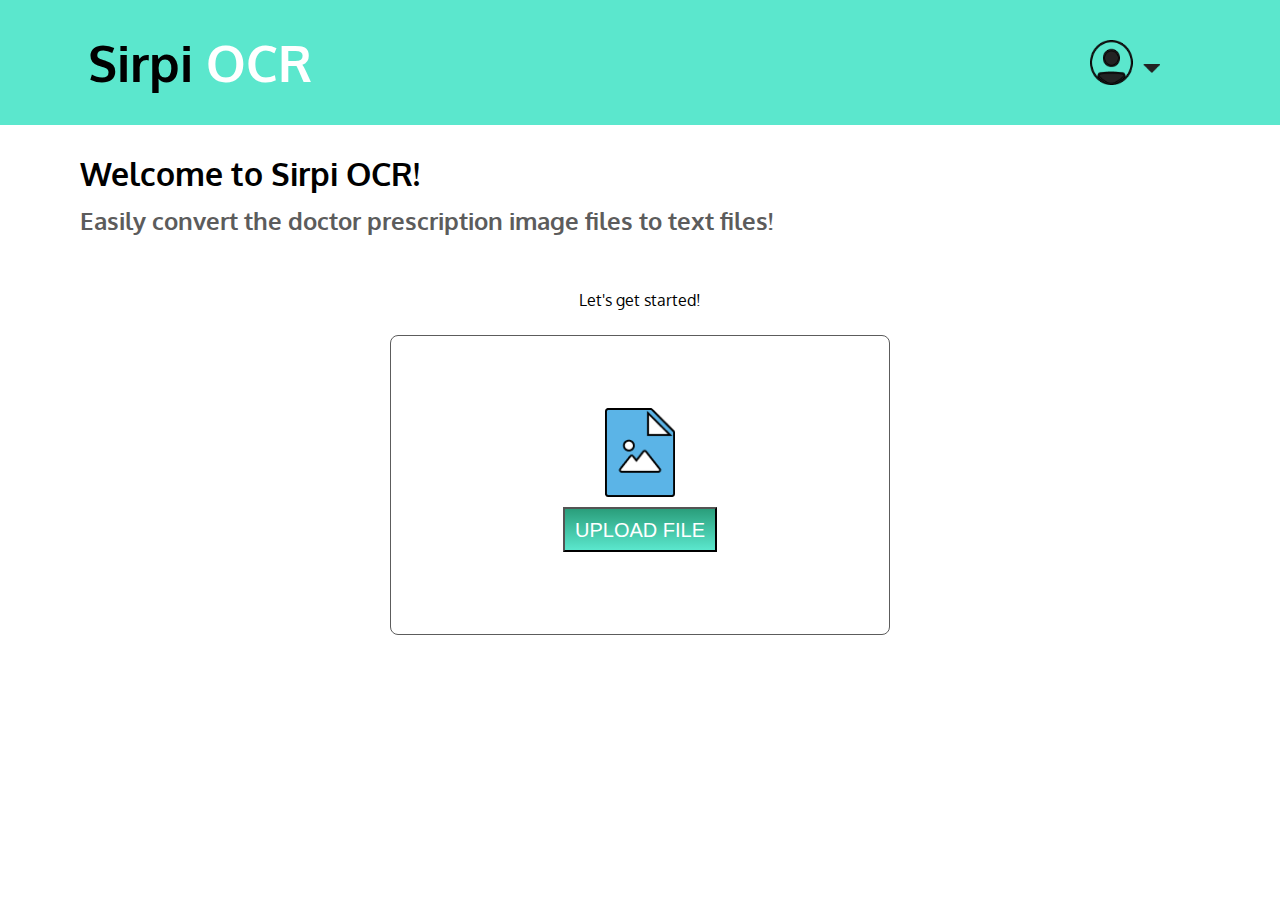
<file: OCR-Sirpi-Page-1/index.html>
<!DOCTYPE html>
<html lang="en">
  <head>
    <meta charset="UTF-8" />
    <meta http-equiv="X-UA-Compatible" content="IE=edge" />
    <meta name="viewport" content="width=device-width, initial-scale=1.0" />
    <link rel="preconnect" href="https://fonts.googleapis.com" />
    <link rel="preconnect" href="https://fonts.gstatic.com" crossorigin />
    <link
      href="https://fonts.googleapis.com/css2?family=Oxygen:wght@400;700&display=swap"
      rel="stylesheet"
    />
    <link rel="stylesheet" href="style.css" />
    <title>Sirpi OCR</title>
  </head>
  <body>
    <div class="container">
      <header class="header">
        <h1>Sirpi <span class="ocr">OCR</span></h1>
        <img src="images/Group 26.png" alt="profile" />
      </header>
      <main>
        <section class="welcome">
          <h1>Welcome to Sirpi OCR!</h1>
          <h2>
            Easily convert the doctor prescription image files to text files!
          </h2>
        </section>
        <p class="upload-start">Let's get started!</p>
        <section class="upload-contanier">
          <img src="images/Vector.png" alt="file logo" />
          <div>
            <input type="file" id="file" style="display: none" />
            <button
              id="button"
              name="button"
              value="Upload"
              class="upload-btn"
              onclick="thisFileUpload();"
            >
              Upload File
            </button>
          </div>
        </section>
      </main>
    </div>
    <script>
      function thisFileUpload() {
        document.getElementById("file").click();
      }
    </script>
  </body>
</html>
</file>
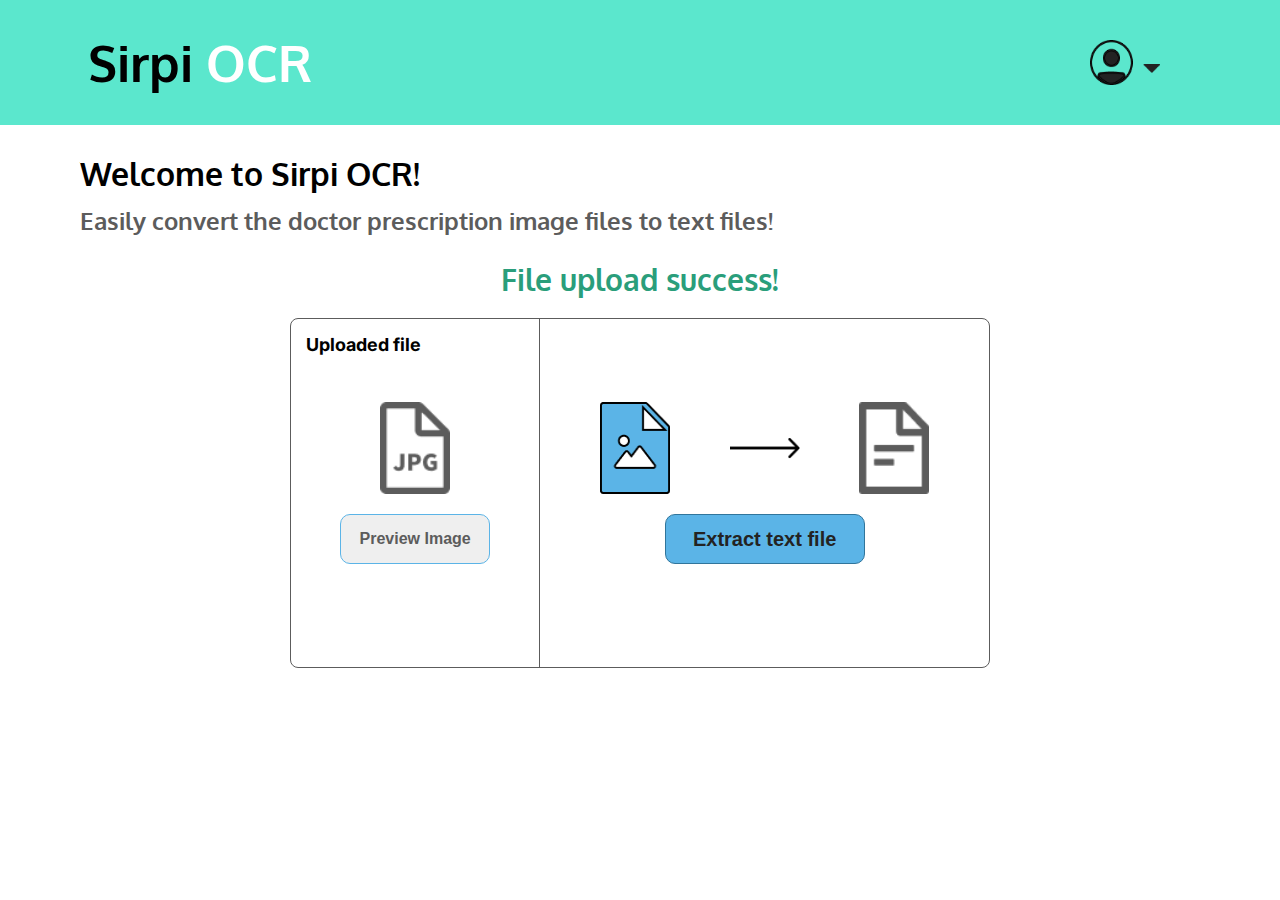
<file: OCR-Sirpi-Page-2/index.html>
<!DOCTYPE html>
<html lang="en">
  <head>
    <meta charset="UTF-8" />
    <meta http-equiv="X-UA-Compatible" content="IE=edge" />
    <meta name="viewport" content="width=device-width, initial-scale=1.0" />
    <link rel="preconnect" href="https://fonts.googleapis.com" />
    <link rel="preconnect" href="https://fonts.gstatic.com" crossorigin />
    <link
      href="https://fonts.googleapis.com/css2?family=Oxygen:wght@400;700&display=swap"
      rel="stylesheet"
    />
    <link
      href="https://fonts.googleapis.com/css2?family=Inter&display=swap"
      rel="stylesheet"
    />
    <link rel="stylesheet" href="style.css" />
    <title>Sirpi OCR</title>
  </head>
  <body>
    <div class="container">
      <header class="header">
        <h1>Sirpi <span class="ocr">OCR</span></h1>
        <img src="images/Group 26.png" alt="profile" />
      </header>
      <main>
        <section class="welcome">
          <h1>Welcome to Sirpi OCR!</h1>
          <h2>
            Easily convert the doctor prescription image files to text files!
          </h2>
        </section>
        <p class="fileSuccess">File upload success!</p>
        <section class="upload-contanier">
          <div class="partOne">
            <p class="upload-text">Uploaded file</p>
            <img src="images/ImageJpg.png" alt="jpg logo" />
            <!--<p>File name</p>-->
            <button class="previewBtn">Preview Image</button>
          </div>
          <div class="partTwo">
            <div class="fileChangeImage">
              <img src="images/Vector.png" alt="file logo" />
              <img class="arrowImg" src="images/Arrow 1.png" alt="arrow logo" />
              <img src="images/File.png" alt="fileupload logo" />
            </div>
            <div>
              <button class="extractBtn">Extract text file</button>
            </div>
          </div>
        </section>
      </main>
    </div>
    <script>
      function thisFileUpload() {
        document.getElementById("file").click();
      }
    </script>
  </body>
</html>
</file>
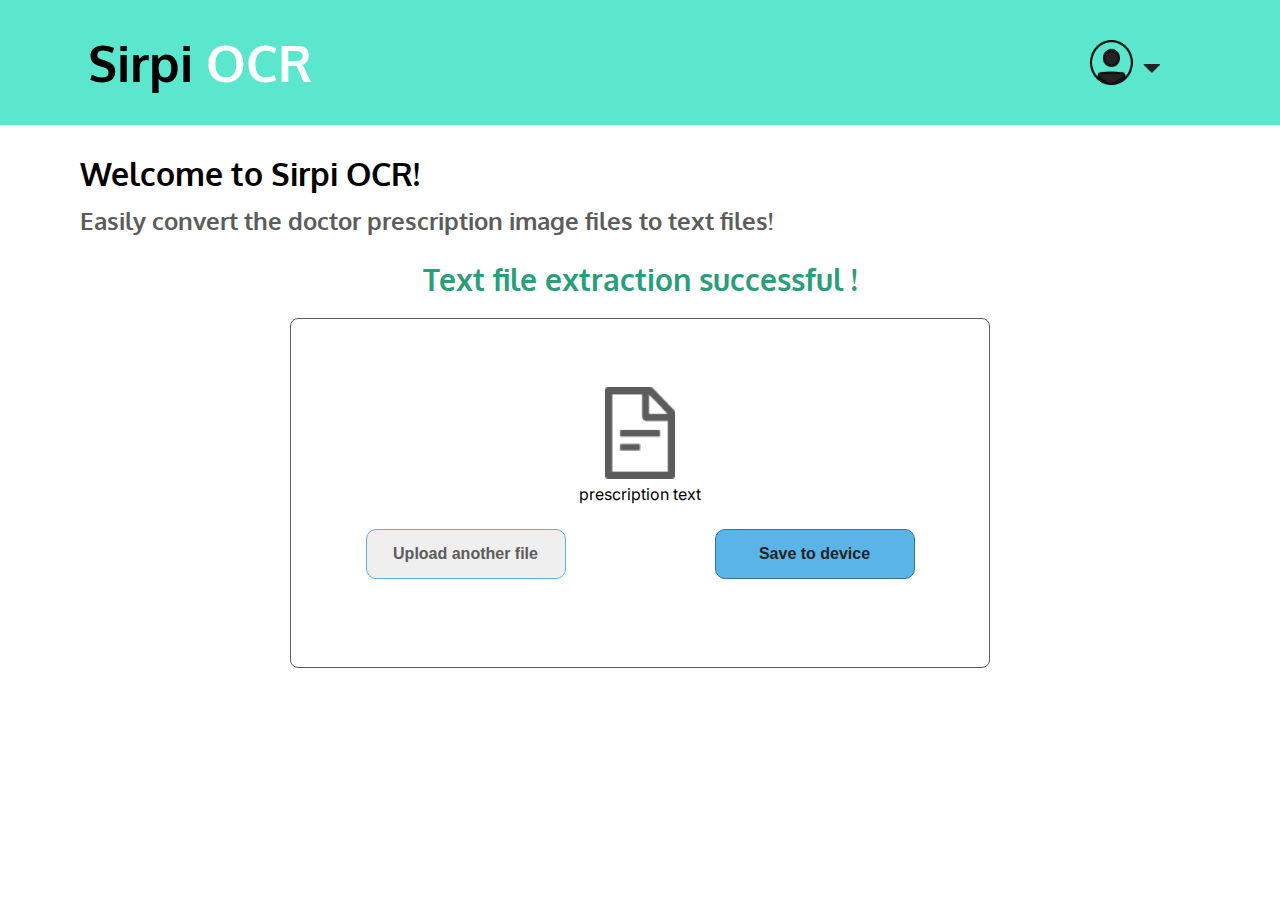
<file: OCR-Sirpi-Page-3/index.html>
<!DOCTYPE html>
<html lang="en">
  <head>
    <meta charset="UTF-8" />
    <meta http-equiv="X-UA-Compatible" content="IE=edge" />
    <meta name="viewport" content="width=device-width, initial-scale=1.0" />
    <link rel="preconnect" href="https://fonts.googleapis.com" />
    <link rel="preconnect" href="https://fonts.gstatic.com" crossorigin />
    <link
      href="https://fonts.googleapis.com/css2?family=Oxygen:wght@400;700&display=swap"
      rel="stylesheet"
    />
    <link
      href="https://fonts.googleapis.com/css2?family=Inter&display=swap"
      rel="stylesheet"
    />
    <link rel="stylesheet" href="style.css" />
    <title>Sirpi OCR</title>
  </head>
  <body>
    <div class="container">
      <header class="header">
        <h1>Sirpi <span class="ocr">OCR</span></h1>
        <img src="images/Group 26.png" alt="profile" />
      </header>
      <main>
        <section class="welcome">
          <h1>Welcome to Sirpi OCR!</h1>
          <h2>
            Easily convert the doctor prescription image files to text files!
          </h2>
        </section>
        <p class="fileSuccess">Text file extraction successful !</p>
        <section class="upload-contanier">
          <div class="file-logo">
            <img src="images/File.png" alt="fileupload logo" />
            <p class="file-text">prescription text</p>
          </div>
          <div class="btn-container">
            <input type="file" id="file" style="display: none" />
            <button
              id="button"
              name="button"
              value="Upload"
              class="uploadAgainBtn"
              onclick="thisFileUpload();"
            >
              Upload another file
            </button>
            <button class="saveBtn">Save to device</button>
          </div>
        </section>
      </main>
    </div>
    <script>
      function thisFileUpload() {
        document.getElementById("file").click();
      }
    </script>
  </body>
</html>
</file>
<file: OCR-Sirpi-Page-1/style.css>
* {
  padding: 0;
  margin: 0;
  box-sizing: border-box;
}

body {
  font-family: "Oxygen", sans-serif;
}

.container {
  display: flex;
  flex-direction: column;
  height: 100vh;
}

/* HEADER */

.header {
  display: flex;
  justify-content: space-between;
  align-items: center;
  height: 125px;
  background-color: #5be7cd;
  padding: 10px;
  width: 100%;
}

.header > h1 {
  margin-left: 78px;
  font-weight: 700;
  font-size: 50px;
}

.ocr {
  color: #ffffff;
}

.header > img {
  width: 70px;
  height: 45px;
  margin-right: 110px;
}

/* MAIN */

.welcome {
  display: flex;
  flex-direction: column;
  height: 140px;
  margin: 25px auto auto 80px;
  font-weight: 400;
  line-height: 47px;
}

.welcome > h2 {
  color: #5c5c5c;
}

.upload-start {
  text-align: center;
}

.upload-contanier {
  display: flex;
  justify-content: center;
  flex-direction: column;
  align-items: center;
  border: 1px solid #5c5c5c;
  border-radius: 8px;
  width: 500px;
  height: 300px;
  margin: 25px auto auto auto;
}

.upload-contanier > img {
  width: 70px;
}

.upload-btn {
  height: 45px;
  font-size: 20px;
  padding: 10px;
  color: #ffffff;
  text-transform: uppercase;
  margin: 10px;
  background-image: linear-gradient(#2a9e7b, #5be7cd);
}

.upload-btn:hover {
  cursor: pointer;
}
</file>
<file: OCR-Sirpi-Page-2/style.css>
* {
  padding: 0;
  margin: 0;
  box-sizing: border-box;
}

body {
  font-family: "Oxygen", sans-serif;
}

.container {
  display: flex;
  flex-direction: column;
  height: 100vh;
}

/* HEADER */

.header {
  display: flex;
  justify-content: space-between;
  align-items: center;
  height: 125px;
  background-color: #5be7cd;
  padding: 10px;
  width: 100%;
}

.header > h1 {
  margin-left: 78px;
  font-weight: 700;
  font-size: 50px;
}

.ocr {
  color: #ffffff;
}

.header > img {
  width: 70px;
  height: 45px;
  margin-right: 110px;
}

/* MAIN */

.welcome {
  display: flex;
  flex-direction: column;
  height: 110px;
  margin: 25px auto auto 80px;
  font-weight: 400;
  line-height: 47px;
}

.welcome > h2 {
  color: #5c5c5c;
}

.fileSuccess {
  text-align: center;
  color: #2a9e7b;
  font-weight: 700;
  font-size: 30px;
}

.upload-contanier {
  display: flex;
  font-family: "Inter";
  justify-content: space-between;
  align-items: center;
  border: 1px solid #5c5c5c;
  border-radius: 8px;
  width: 700px;
  height: 350px;
  margin: 20px auto 20px auto;
}

/* PART ONE LEFT SIDE */

.partOne {
  display: flex;
  flex-direction: column;
  justify-content: center;
  align-items: center;
  position: relative;
  height: 100%;
  width: 250px;
  border-right: 1px solid #5c5c5c;
}

.upload-text {
  position: absolute;
  top: 15px;
  left: 15px;
  font-weight: 700;
  font-size: 18px;
}

.upload-contanier img {
  width: 70px;
}

.previewBtn {
  width: 150px;
  height: 50px;
  font-size: 16px;
  font-weight: 700;
  padding: 5px;
  color: #5c5c5c;
  border: 1px solid #5bb4e7;
  border-radius: 10px;
  margin: 20px auto;
}

.previewBtn:hover {
  background-color: #5bb4e7;
  border: 1px solid #31759b;
  color: #232323;
}

/* PART TWO RIGHT SIDE */

.partTwo {
  display: flex;
  flex-direction: column;
  justify-content: center;
  align-items: center;
  height: 100%;
  width: 450px;
}

.fileChangeImage {
  display: flex;
  width: 100%;
  justify-content: space-evenly;
}

.arrowImg {
  object-fit: contain;
}

.extractBtn {
  width: 200px;
  height: 50px;
  font-size: 16px;
  padding: 5px;
  color: #232323;
  font-weight: 700;
  font-size: 20px;
  background-color: #5bb4e7;
  border: 1px solid #31759b;
  border-radius: 10px;
  margin: 20px auto;
}

.extractBtn:hover {
  color: #5c5c5c;
  border: 1px solid #5bb4e7;
  border-radius: 10px;
  background-color: #ffffff;
}
</file>
<file: OCR-Sirpi-Page-3/style.css>
* {
  padding: 0;
  margin: 0;
  box-sizing: border-box;
}

body {
  font-family: "Oxygen", sans-serif;
}

.container {
  display: flex;
  flex-direction: column;
  height: 100vh;
}

/* HEADER */

.header {
  display: flex;
  justify-content: space-between;
  align-items: center;
  height: 125px;
  background-color: #5be7cd;
  padding: 10px;
  width: 100%;
}

.header > h1 {
  margin-left: 78px;
  font-weight: 700;
  font-size: 50px;
}

.ocr {
  color: #ffffff;
}

.header > img {
  width: 70px;
  height: 45px;
  margin-right: 110px;
}

/* MAIN */

.welcome {
  display: flex;
  flex-direction: column;
  height: 110px;
  margin: 25px auto auto 80px;
  font-weight: 400;
  line-height: 47px;
}

.welcome > h2 {
  color: #5c5c5c;
}

.fileSuccess {
  text-align: center;
  color: #2a9e7b;
  font-weight: 700;
  font-size: 30px;
}

.upload-contanier {
  display: flex;
  font-family: "Inter";
  justify-content: center;
  flex-direction: column;
  align-items: center;
  border: 1px solid #5c5c5c;
  border-radius: 8px;
  width: 700px;
  height: 350px;
  margin: 20px auto;
}

.upload-contanier img {
  width: 70px;
}

.file-logo {
  display: flex;
  flex-direction: column;
  align-items: center;
}

.file-text {
  margin: 5px;
}

.uploadAgainBtn {
  width: 200px;
  height: 50px;
  font-size: 16px;
  font-weight: 700;
  padding: 5px;
  color: #5c5c5c;
  border: 1px solid #5bb4e7;
  border-radius: 10px;
  margin: 20px auto;
}

.uploadAgainBtn:hover {
  background-color: #5bb4e7;
  border: 1px solid #31759b;
  color: #232323;
}

.saveBtn {
  width: 200px;
  height: 50px;
  font-size: 16px;
  color: #232323;
  font-weight: 700;
  background-color: #5bb4e7;
  border: 1px solid #31759b;
  border-radius: 10px;
  margin: 20px auto;
}

.saveBtn:hover {
  color: #5c5c5c;
  border: 1px solid #5bb4e7;
  border-radius: 10px;
  background-color: #ffffff;
}

.btn-container {
  width: 100%;
  display: flex;
  justify-content: space-evenly;
}
</file>
